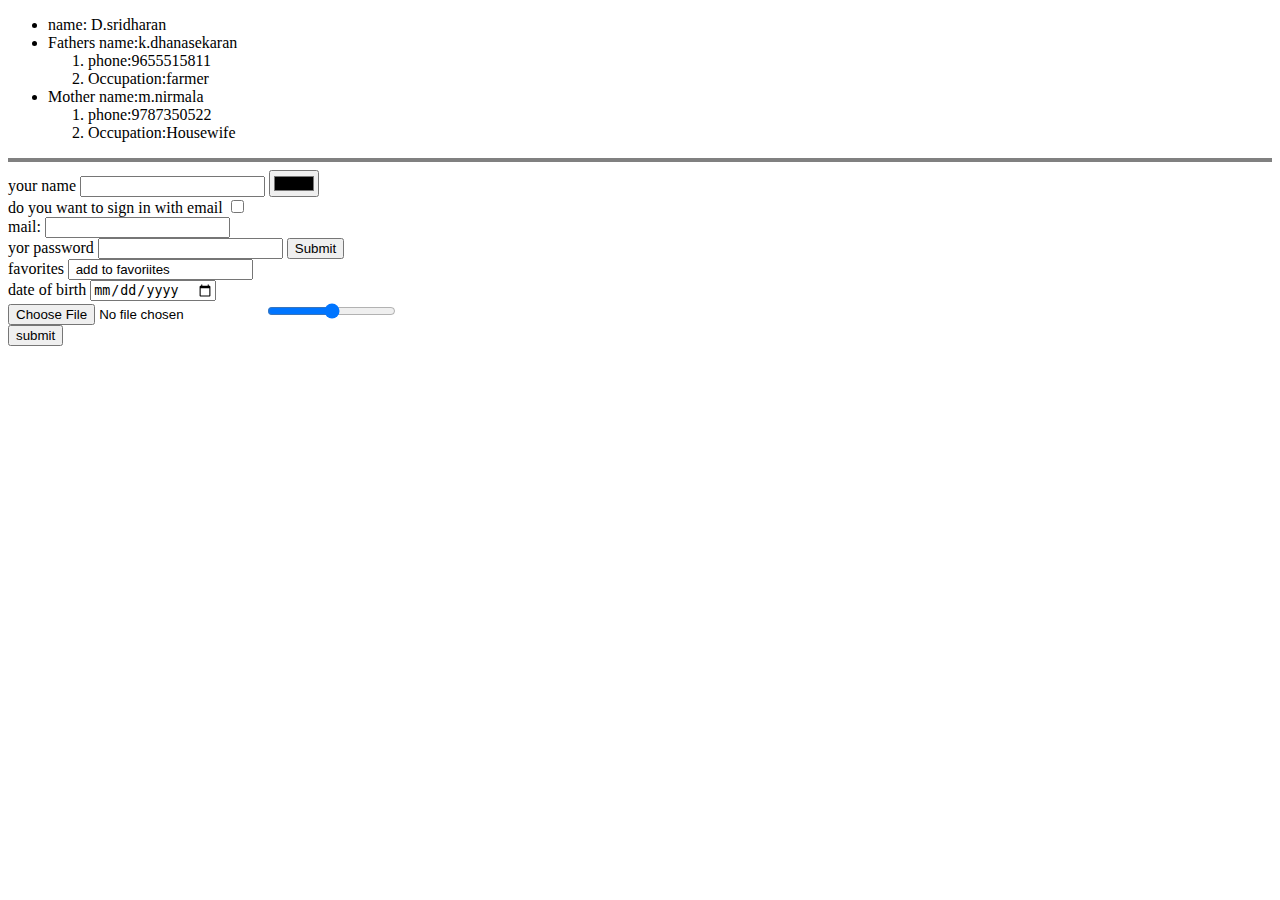
<file: contact.html>
<!DOCTYPE html>
<html lang="en" dir="ltr">

<head>
  <meta charset="utf-8">
  <title> contact details</title>
</head>

<body>
  <ul>
    <li> name: D.sridharan</li>
    <li>Fathers name:k.dhanasekaran
      <ol>
        <li> phone:9655515811 </li>
        <li> Occupation:farmer</li>
      </ol>

    </li>
    <li> Mother name:m.nirmala
      <ol>
        <li>phone:9787350522</li>
        <li>Occupation:Housewife</li>
      </ol>
    </li>

  </ul>
  <hr size="4" noshade>
  <form  action="mailto:sridharansriselvi@gmail.com" method="post">
    <label> your name</label>
    <input type="text" name=" your name" value="">
    <input type="color" name="" value=""> <br>

    <label> do you want to sign in with email</label>

    <input type="checkbox" name="" value=""><br>
    <label> mail:</label>
    <input type="email" name="your mail" value=""> <br>
    <label> yor password</label>
    <input type="password" name="" value="">
    <input type="submit" name=""> <br>
    <label> favorites </label>
    <input class="" type="text" name="" value=" add to favoriites"><br>
    <label> date of birth</label>
    <input type="date" name="" value=""> <br>
    <input type="file" name="" value="" accept="">
    <input type="range" name="" value="">
  </form>
    <button > submit</button>



</body>

</html>
</file>
